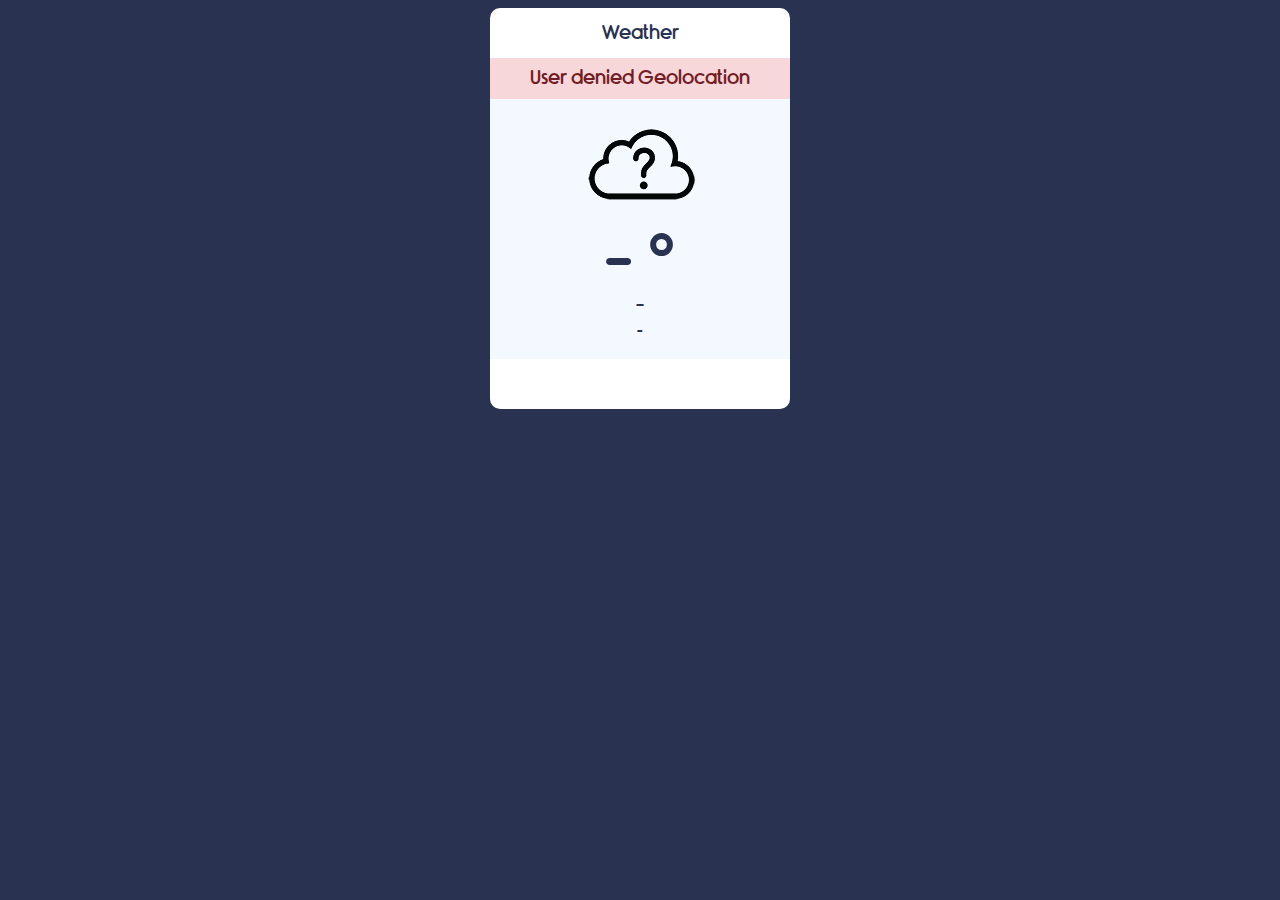
<file: using_api/starter template/index.html>
<!-- HTML CODE -->
<!DOCTYPE html>
<html lang="en">
<head>
	<meta charset="UTF-8">
	<title>Weather App - JavaScript</title>
	<link rel="stylesheet" href="font/Rimouski.css">
	<link rel="stylesheet" href="style.css">
</head>
<body>
	<div class="container">
		<div class="app-title">
			<p>Weather</p>
		</div>
		<div class="notification"></div>
		<div class="weather-container">
			<div class="weather-icon">
				<img src="icons/unknown.png" alt="">
			</div>
			<div class="temperature-value">
				<p>- º <span></span></p>
			</div>
			<div class="temperature-description">
				<p>-</p>
			</div>
			<div class="location">
				<p>-</p>
			</div>
		</div>
	</div>
	<script src="app.js"></script>
</body>
</html>
</file>
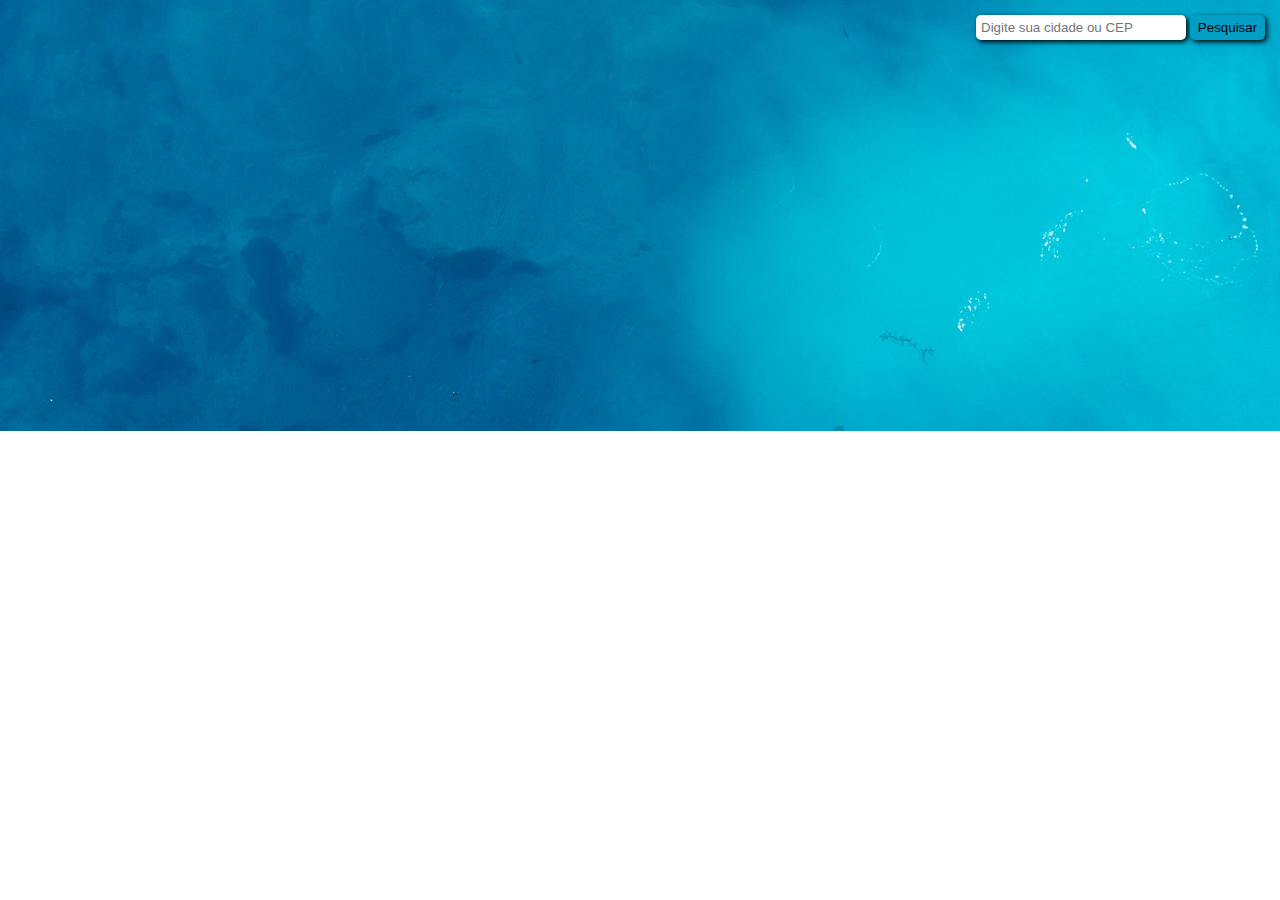
<file: using_api/weather-app/index.html>
<!DOCTYPE html>
<html lang="pt-br">
<head>
	<meta charset="UTF-8">
	<title>Weather app</title>
	<link rel="stylesheet" href="style.css">
</head>
<body>
	<div id="searchContainer">
		<input type="text" placeholder="Digite sua cidade ou CEP" id="searchInput" class="searchControl">
		<button id="searchBtn" class="searchControl">Pesquisar</button>
	</div>
	<div id="weatherContainer">
		<div id="weatherDescription">
			<h1 id="cityName"></h1>
			<div id="weatherMain">
				<div id="temperature"></div>
				<div id="weatherDescriptionHeader"></div>
				<div><img id="documentIconImg"></div>
			</div>
			<hr>
			<div id="windSpeed" class="bottomDetails"></div>
			<div id="humidity" class="bottomDetails"></div>
		</div>
	</div>
	<script type="text/javascript" src="script.js"></script>
</body>
</html>
</file>
<file: using_api/starter template/font/Rimouski.css>
@font-face {
    font-family: 'Rimouski';
    src: url('rimouski_sb-webfont.woff2') format('woff2'),
         url('rimouski_sb-webfont.woff') format('woff');
    font-weight: normal;
    font-style: normal;

}
</file>
<file: using_api/starter template/style.css>
*{
    font-family: "Rimouski";
}

body{
    background-color: #293251;
}

.container{
    width: 300px;    
    background-color: #FFF;
    
    display: block;
    margin: 0 auto;
    
    border-radius: 10px;
    padding-bottom : 50px;
}

.app-title{
    width: 300px;
    height: 50px;
    border-radius: 10px 10px 0 0;
}

.app-title p{
    text-align: center;
    padding: 15px;
    margin: 0 auto;
    font-size: 1.2em;
    color: #293251;
}

.notification{
    background-color: #f8d7da;
    display: none;
}

.notification p{
    color: #721c24;
    font-size: 1.2em;
    margin: 0;
    text-align: center;
    padding: 10px 0;
}

.weather-container{
    width: 300px;
    height: 260px;
    background-color: #F4F9FF;
}

.weather-icon{
    width: 300px;
    height: 128px;
}

.weather-icon img{
    display: block;
    margin: 0 auto;
}

.temperature-value{
    width: 300px;
    height:60px;
}

.temperature-value p{
    padding: 0;
    margin: 0;
    color: #293251;
    font-size: 4em;
    text-align: center;
    cursor: pointer;
}

.temperature-value p:hover{
    
}

.temperature-value span{
    color: #293251;
    font-size: 0.5em;
}

.temperature-description{
    
}

.temperature-description p{
    padding: 8px;
    margin: 0;
    color: #293251;
    text-align: center;
    font-size: 1.2em;
}

.location{
    
}

.location p{
    margin: 0;
    padding: 0;
    color: #293251;
    text-align: center;
    font-size: 0.8em;
}
</file>
<file: using_api/weather-app/style.css>
body {
	background-image: url('default.jpg');
	background-size: cover;
	background-repeat: no-repeat;
	background-position: center center;
	color: white;
	text-shadow: 2px 2px 1px black;
	font-family: "Falatino Linotype", "Book antiqua", Palatino, serif;
}

#weatherContainer {
	background-color: rgba(0, 0, 0, 0.25);
	box-shadow: 1px 1px 5px black;
	padding: 50px;
	border-radius: 10px;
	position: absolute;
	top: 30%;
	left: 33%;
	visibility: hidden;
	transition: 1s visibility;
}

#weatherContainer h1 {
	margin: 3px;
	font-size: 42px;
	font-family: "Lucida Sans Unicode", "Lucida Grande", sans-serif;
}
#searchContainer {
	padding: 15px;
	position: absolute;
	top: 0;
	right: 0;
}

#searchContainer input {
	width: 200px;
}

#searchContainer button {
	background-color: rgb(1, 159, 198);
	width: 75px;
}

.searchControl {
	box-shadow: 2px 2px 5px black;
	border: none;
	border-radius: 5px;
	padding: 5px;
}

#weatherMain {
	display: block;
	margin-bottom: 20px;
}

#weatherMain div {
	display: inline-block;
}

#weatherDescriptionHeader {
	font-size: 28px;
	vertical-align: 50%;
}

#temperature {
	font-size: 38px;
	vertical-align: 25%;
}

.bottomDetails {
	display: block;
	font-size: 24px;
	text-align: right;
}

hr {
	margin-bottom: 20px;
}
</file>
